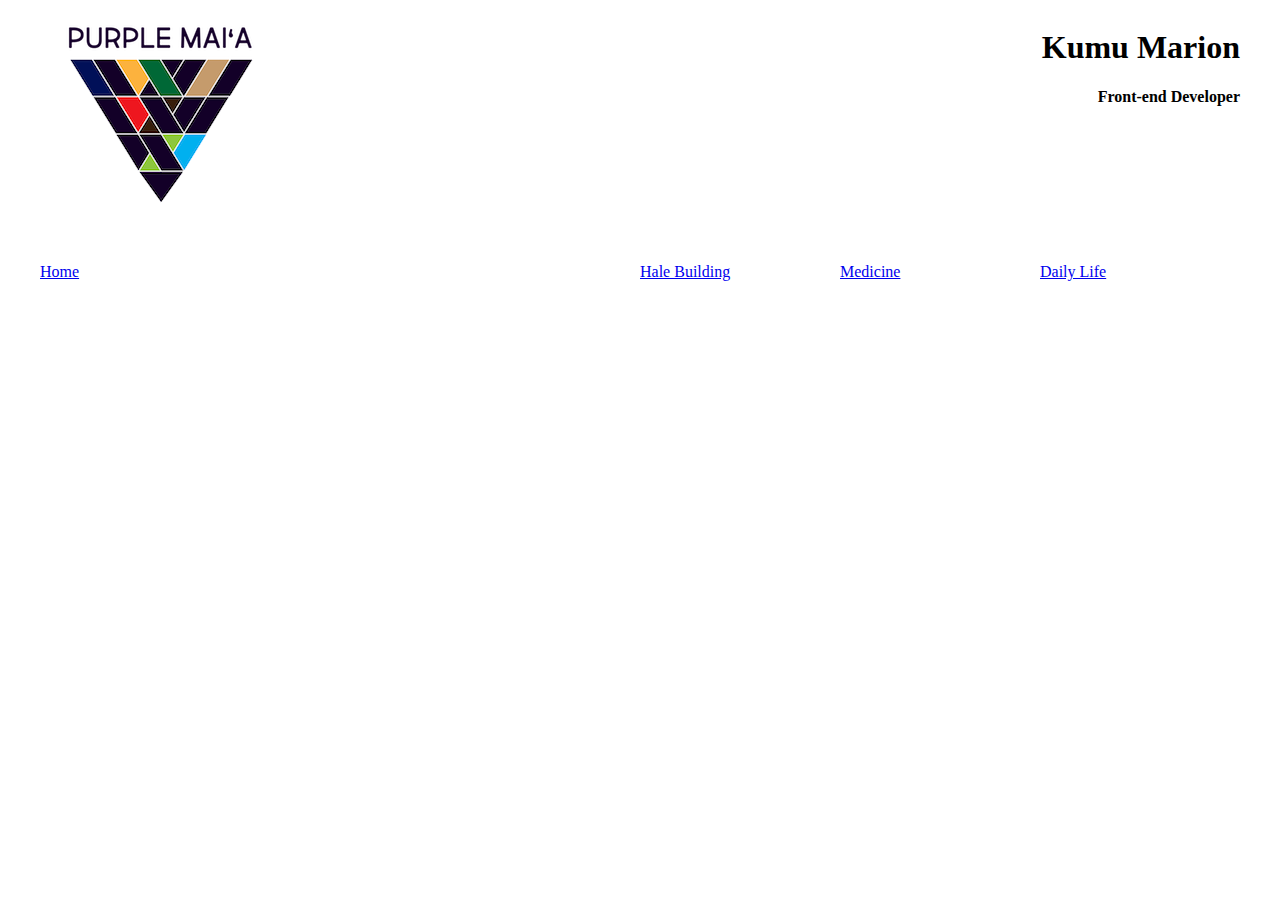
<file: dailyLife.html>
<!DOCTYPE html>
<html>
<head>
  <meta charset="utf-8">
  <title>Daily Life</title>
  <link rel="stylesheet" href="main.css">
</head>
    <body>
<div class="grid">
        <!--Row 1-->
    <div class="row">
      <div class="col-2"><img src="PurpleMaia%20Logo.png"> </div>
      <div class="col-2">
          <h1 class="nameTitle">Kumu Marion</h1>
          <h4 class="nameTitle">Front-end Developer</h4>
      </div>
    </div>
      
         <!--Navigation Row-->
      <div class ="row">
        <div class ="col-2">
          <a href="index.html">Home</a>
        </div>
        <div class ="col-6">
          <a href="hale.html">Hale Building</a>
        </div>
        <div class ="col-6">
          <a href="hale.html">Medicine</a>
        </div>
        <div class ="col-6">
          <a href="hale.html">Daily Life</a>
        </div>   
      </div> 
    </div>
</body>
</file>
<file: main.css>
/* * {
    border: 1px solid red !important;
} */

* {
    -webkit-box-sizing: border-box;
    -moz-box-sizing: border-box;
    -ms-box-sizing: border-box;
    box-sizing: border-box;
}

.grid {
    margin: 0 auto;
    max-width: 1200px;
    width: 100%;
}

.row {
    width: 100%;
    margin-bottom: 20px;
    display: flex;
}

.col-1 {
    width: 100%;
}

.col-2 {
    width: 50%;
}

.col-3{
    width: 33%
    
}

.col-4{
    width: 25%
}

.col-6{
    width: 16.66667%
}

.imgCenter{
  display: block;
  margin-left: auto;
  margin-right: auto;
  width: 60%;
}

.centerText{
    text-align: center
}

.nameTitle{
    text-align: right
}
</file>
